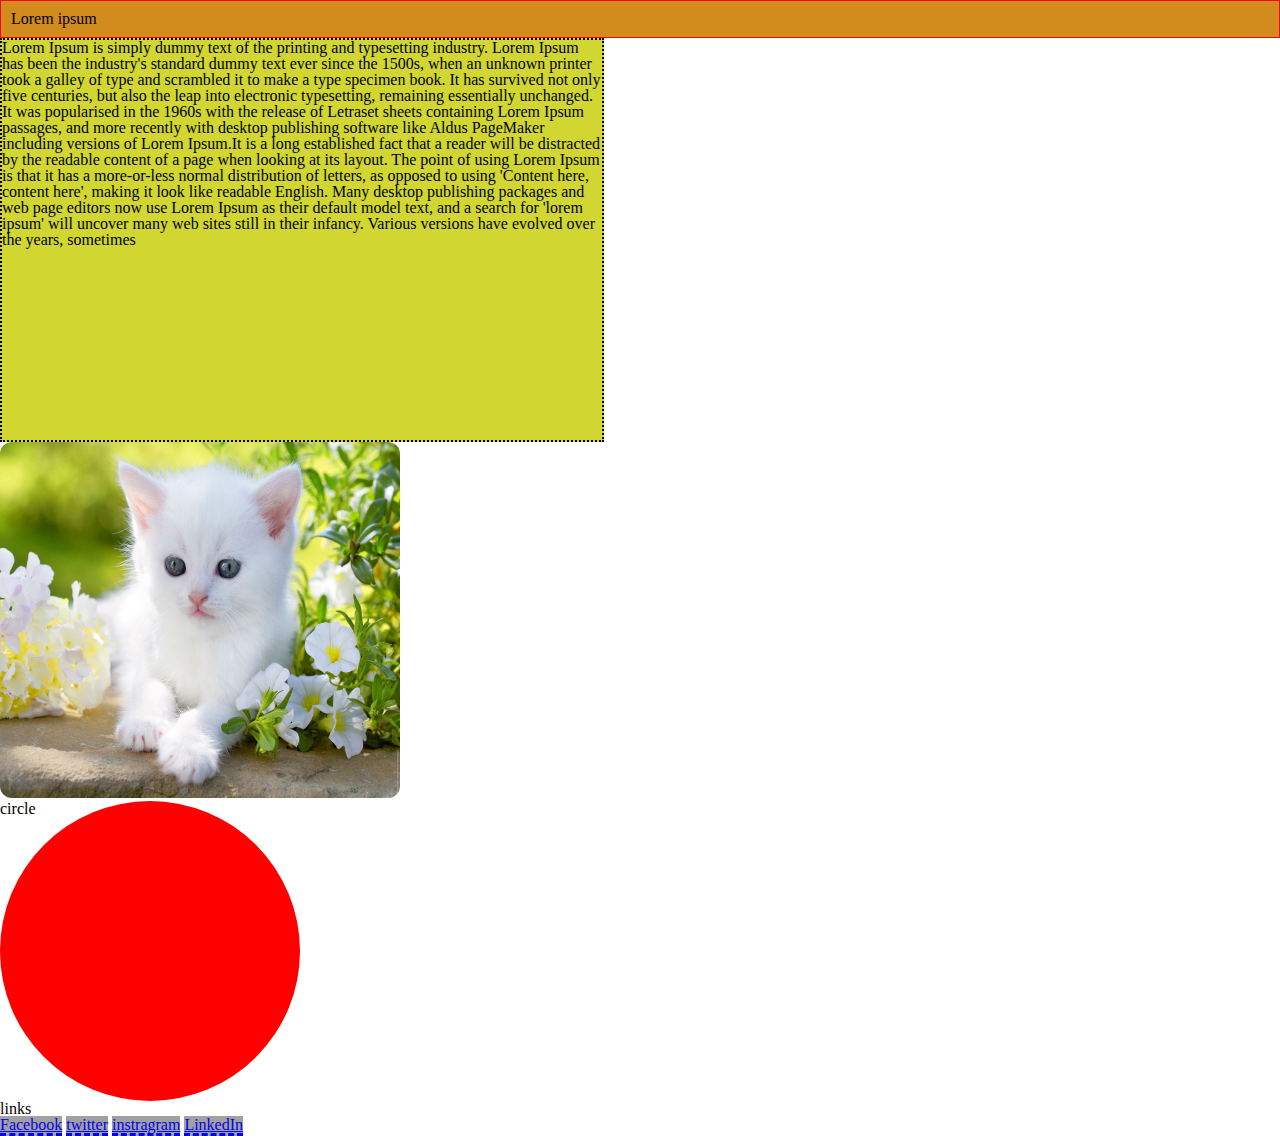
<file: block-BHaaap/index.html>
<!---

### Create a web page with the following characteristics:

1. Heading element(h1) should be at the top of the page.
2. After the heading, there should be a paragraph.
3. After the paragraph add an image having all the corner rounded.
4. Below the image, there should be a circle with red background.
5. At the bottom of the page, there must be a footer containing few links.
6. The H1 has 1px red solid borders, background color #D18C1D, and 10px of space between the content and the border (padding)
7. The paragraph is contained in 600px by 400px boxes with 2px black dotted borders and background color #D1D631
8. Links have a 3px blue dashed border on the bottom only and background color #A1A1A1

- Using CSS resets is necessary.
- Use semantic tags and keep the nesting and indentation proper.

--->
<!DOCTYPE html>
<html lang="en">
    <head>
        <meta charset="UTF-8" />
        <title>Hello World</title>
        <link rel="stylesheet" href="style.css">
    </head>
    <body>
        <header>
            <h1 class="H1">Lorem ipsum</h1>
        </header>
        <main>
            <article>
                <p class="paragraph">Lorem Ipsum is simply dummy text of the printing and typesetting industry. Lorem Ipsum has been the industry's standard dummy text ever since the 1500s, when an unknown printer took a galley of type and scrambled it to make a type specimen book. It has survived not only five centuries, but also the leap into electronic typesetting, remaining essentially unchanged. It was popularised in the 1960s with the release of Letraset sheets containing Lorem Ipsum passages, and more recently with desktop publishing software like Aldus PageMaker including versions of Lorem Ipsum.It is a long established fact that a reader will be distracted by the readable content of a page when looking at its layout. The point of using Lorem Ipsum is that it has a more-or-less normal distribution of letters, as opposed to using 'Content here, content here', making it look like readable English. Many desktop publishing packages and web page editors now use Lorem Ipsum as their default model text, and a search for 'lorem ipsum' will uncover many web sites still in their infancy. Various versions have evolved over the years, sometimes</p>
                <img src="1657593631_2-papik-pro-p-beautiful-cute-cats-2.jpg" width="400px" />
                <div class="circle">circle</div>
            </article>
        </main>
        <footer>
            <h2>links</h2>
            <a href="#">Facebook</a>
            <a href="#">twitter</a>
            <a href="#">instragram</a>
            <a href="#">LinkedIn</a>
        </footer>
    </body>
</html>
</file>
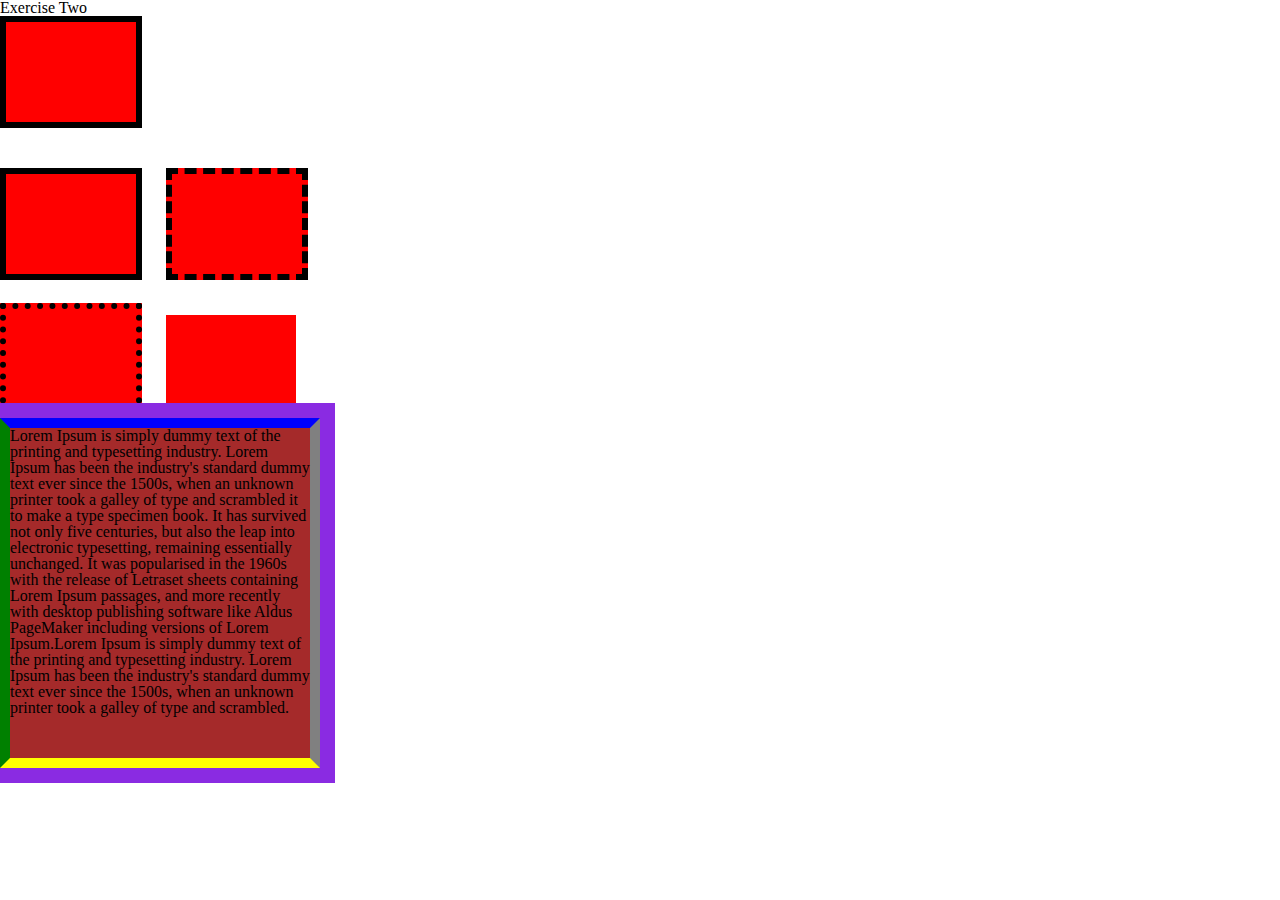
<file: block-BHaaaq/index.html>
<!---
### Create a page according to the layout shown below

![Box Model Exercise 2](https://raw.githubusercontent.com/suraj122/AC-STYLE-images/master/box-model/ex-2.png)

- Using CSS resets is necessary.
- Use semantic tags and keep the nesting and indentation proper.
--->
<!DOCTYPE html>
<html lang="en">
    <head>
        <meta charset="UTF-8" />
        <title>The Box Model</title>
        <link rel="stylesheet" href="style.css">
    </head>
    <body>
        <header>
            <h1>Exercise Two</h1>
            <main>
            <div class="box"></div>
            <div class="box-container">
                <div class="box2"></div>
                <div class="box3"></div>
            </div>
            <div class="box-container">
                <div class="box4"></div>
                <div class="box5"></div>
            </div>
            <div>
            <p class="box6">Lorem Ipsum is simply dummy text of the printing and typesetting industry. Lorem Ipsum has been the industry's standard dummy text ever since the 1500s, when an unknown printer took a galley of type and scrambled it to make a type specimen book. It has survived not only five centuries, but also the leap into electronic typesetting, remaining essentially unchanged. It was popularised in the 1960s with the release of Letraset sheets containing Lorem Ipsum passages, and more recently with desktop publishing software like Aldus PageMaker including versions of Lorem Ipsum.Lorem Ipsum is simply dummy text of the printing and typesetting industry. Lorem Ipsum has been the industry's standard dummy text ever since the 1500s, when an unknown printer took a galley of type and scrambled.</p>
            </div>
            </main>
        </header>
    </body>
</html>
</file>
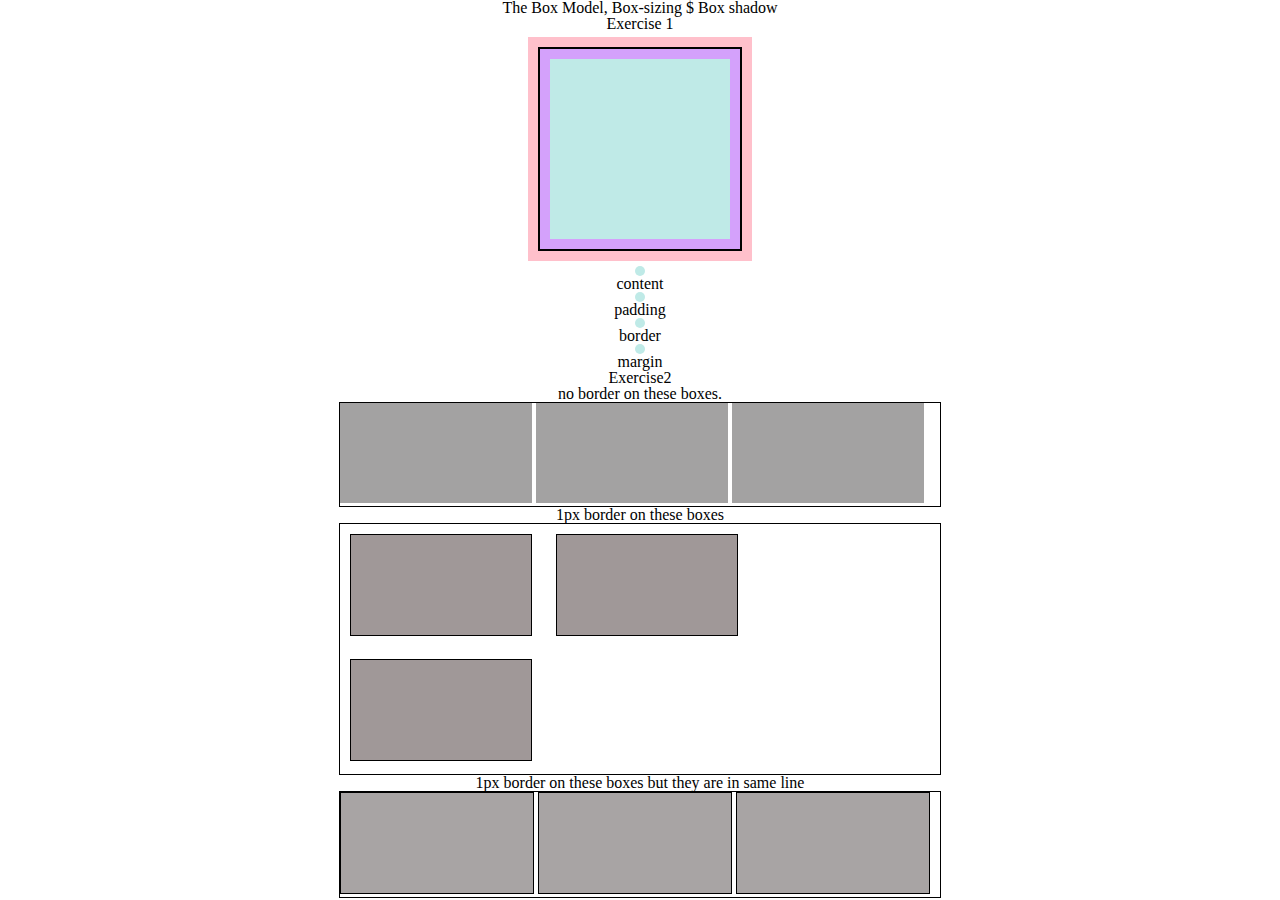
<file: block-BHaaau/index.html>
<!---
### Create a page according to the layout shown below

![Box Model Exercise 6](https://raw.githubusercontent.com/suraj122/AC-STYLE-images/master/box-model/ex-6.png)

#### Problems for exercise 2 in the layout

- Each parent container has width of 600px and border of 1px;
- Each children box has width 180px and height 100px as well as margin of 10px;
- Each child box which is having border has border-width 1px.
- Note in the first container the boxes do not have any border.

- Using CSS resets is necessary.
- Use semantic tags and keep the nesting and indentation proper.
--->
<!DOCTYPE html>
<html lang="en">
    <head>
        <meta charset="UTF-8" />
        <title>The Box Model</title>
        <link rel="stylesheet" href="style.css">
    </head>
    <body>
        <header>
            <h1 class="h1">The Box Model, Box-sizing $ Box shadow</h1>
        </header>
        <section>
            <h2 class="h2">Exercise 1</h2>
            <div class="container" >
            <div class="box">
                <div class="inner-box"></div>
            </div>
            </div>
            <div class="container2">
                <div>
                <div class="circle"></div>    
                <div  class="content">content</div>
                </div>
                <div>
                <div class="circle"></div>
                <div  class="padding">padding</div>
                </div>
                <div>
                <div class="circle"></div>
                <div class="border">border</div>
                </div>
                <div>
                <div class="circle"></div>    
                <div class="margin">margin</div>
                </div>
            </div>
        </section>
        <div class="horizontal"></div>
        <section>
            <h3 class="h2">Exercise2</h3>
            <p class="paragraph">no border on these boxes.</p>
            <div class="container3">
                <div class="box2"></div>
                <div class="box2"></div>
                <div class="box2"></div>   
            </div>
        </section>
        <section>
            <h4 class="h4">1px border on these boxes </h4>
            <div class="container4">
                <div class="box3"></div>
                <div class="box3"></div>
                <div class="box3"></div>
            </div>
        </section>
        <section>
            <h5 class="h5">1px border on these boxes but they are in same line</h5>
            <div class="container5">
                <div class="box4"></div>
                <div class="box4"></div>
                <div class="box4"></div>
            </div>
        </section>
    </body>
</html>
</file>
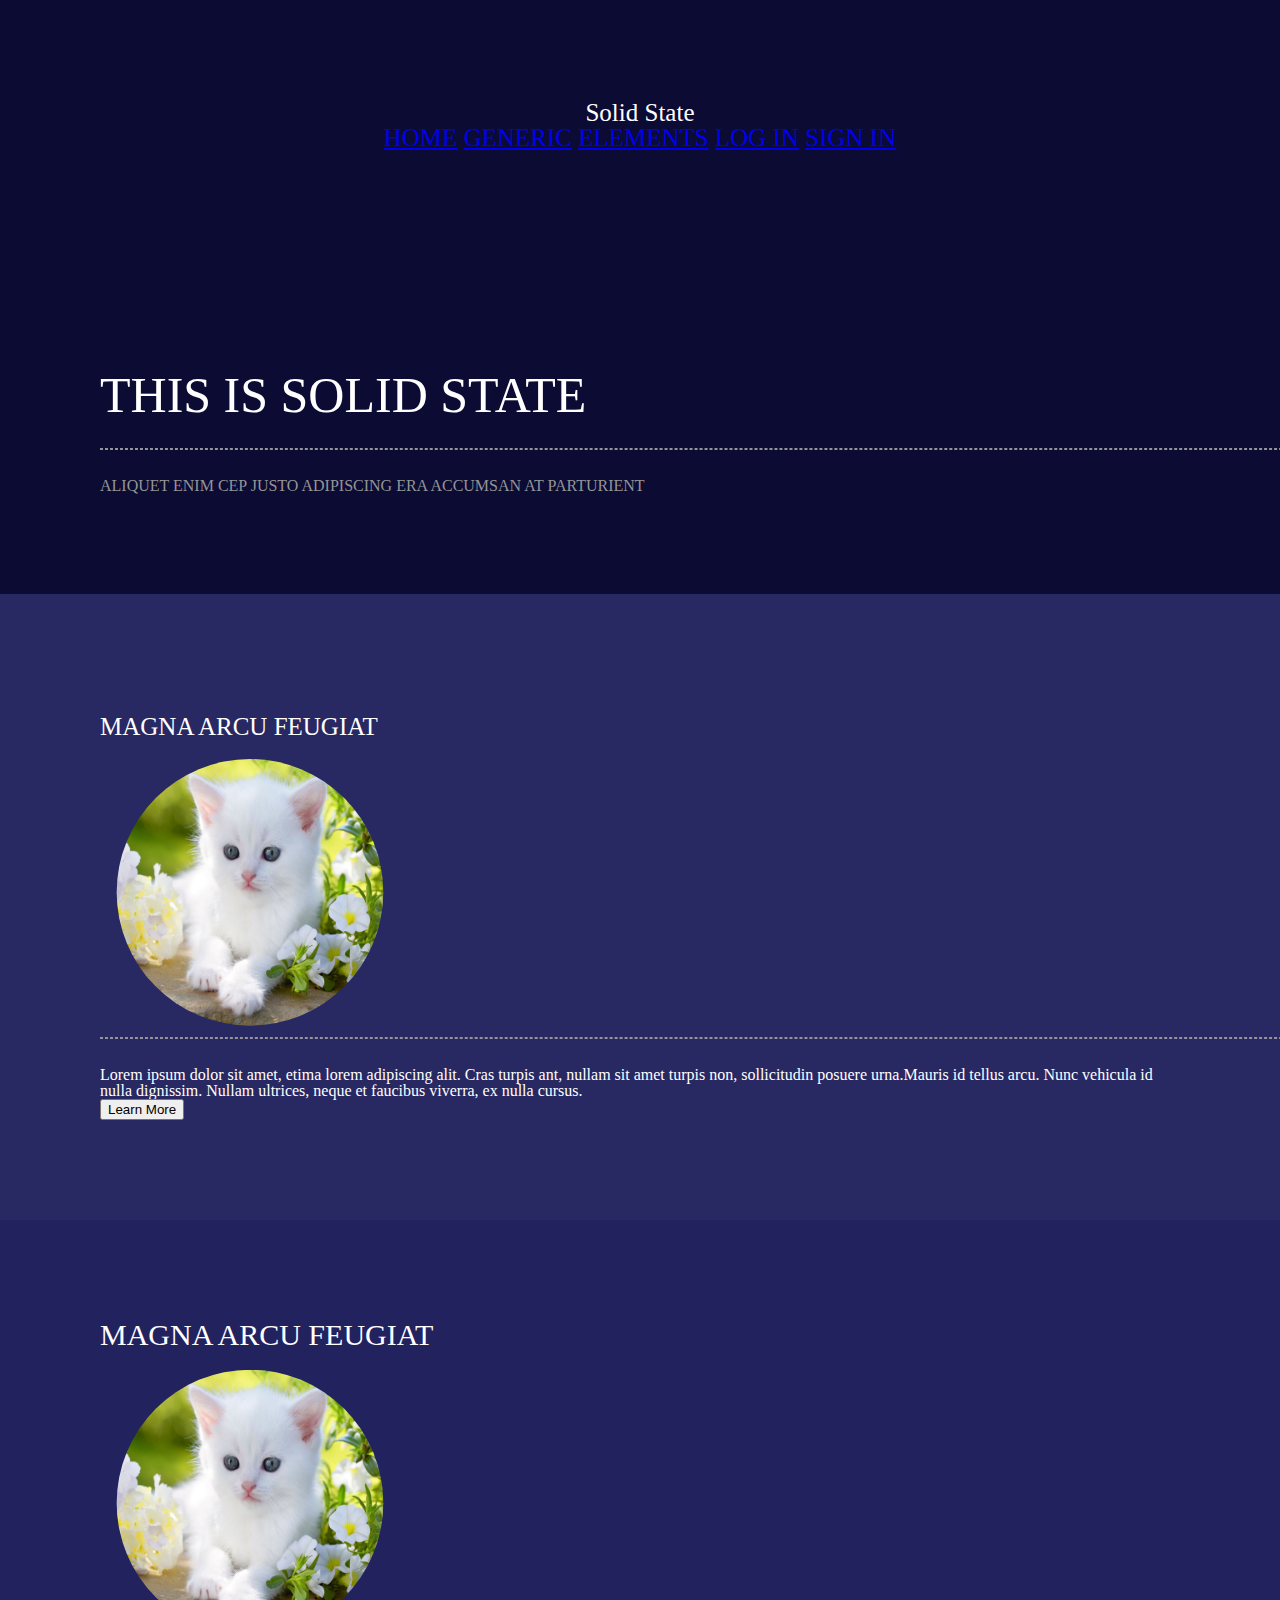
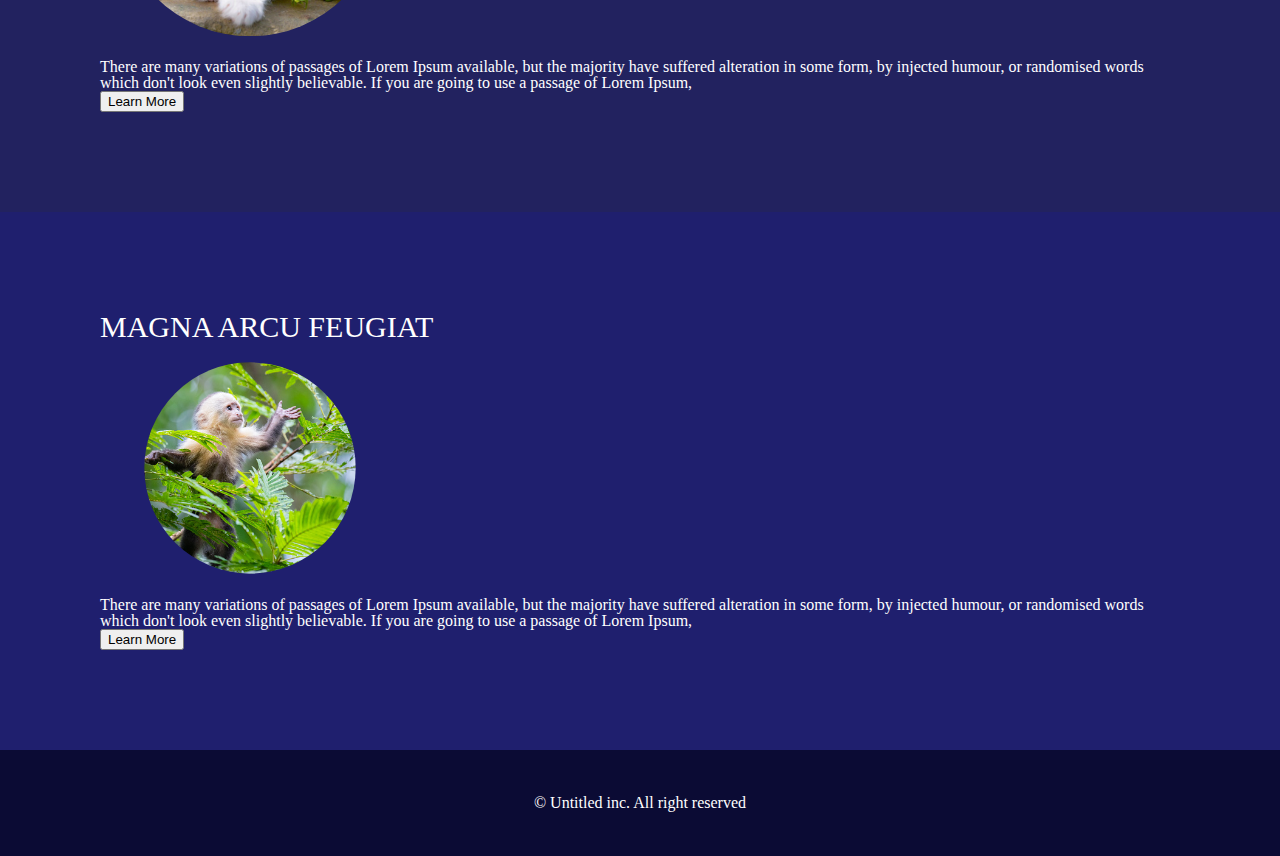
<file: block-BHaaav/index.html>
<!---
### Create a page according to the layout shown below

![Box Model Exercise 7](https://raw.githubusercontent.com/suraj122/AC-STYLE-images/master/box-model/ex-7.png)

- Using CSS resets is necessary.
- Use semantic tags and keep the nesting and indentation proper.

--->
<!DOCTYPE html>
<html lang="en">
    <head>
        <meta charset="UTF-8"/>
        <title>Hello World</title>
        <link rel="stylesheet" href="style.css">
    </head>
    <body>
        <div class="container">
        <header class="header">
            <h1>Solid State</h1>
            <nav>
            <a href="#">HOME</a>
            <a href="#">GENERIC</a>
            <a href="#">ELEMENTS</a>
            <a href="#">LOG IN</a>
            <a href="#">SIGN IN</a>
            </nav>
        </header>
            <h2 class="h2">THIS IS SOLID STATE</h2>
            <hr>
            <p CLASS="P">ALIQUET ENIM CEP JUSTO ADIPISCING ERA ACCUMSAN AT PARTURIENT</p>
        </div>
        <section>
            <div class="container2">
                <h3 class="h3">MAGNA ARCU FEUGIAT</h3>
                <img src="1657593631_2-papik-pro-p-beautiful-cute-cats-2.jpg" class="cat" width="300px"/>
                <hr>
                <p class="text">Lorem ipsum dolor sit amet, etima lorem adipiscing alit. Cras turpis ant, nullam sit amet turpis non, sollicitudin posuere urna.Mauris id tellus arcu. Nunc vehicula id nulla dignissim. Nullam ultrices, neque et faucibus viverra, ex nulla cursus.<span class="moreText">There are many variations of passages of Lorem Ipsum available, but the majority have suffered alteration in some form, by injected humour, or randomised words which don't look even slightly believable. If you are going to use a passage of Lorem Ipsum, you need to be sure there isn't anything embarrassing hidden in the middle of text. All the Lorem Ipsum generators on the Internet tend to repeat predefined chunks as necessary, making this the first true generator on the Internet. It uses a dictionary of over 200 Latin words, combined with a handful of model sentence structures, to generate Lorem Ipsum which looks reasonable. The generated Lorem Ipsum </span></p>
                <button class="read-more-btn"> Learn More</button>
            </div>
        </section>
        <section>
            <div class="container3">
                <h4 class="h4">MAGNA ARCU FEUGIAT</h4>
                <img src="1657593631_2-papik-pro-p-beautiful-cute-cats-2.jpg" class="cat2" width="300px" />
                <p class="p">There are many variations of passages of Lorem Ipsum available, but the majority have suffered alteration in some form, by injected humour, or randomised words which don't look even slightly believable. If you are going to use a passage of Lorem Ipsum,<span class="moreText2"> you need to be sure there isn't anything embarrassing hidden in the middle of text. All the Lorem Ipsum generators on the Internet tend to repeat predefined chunks as necessary, making this the first true generator on the Internet. It uses a dictionary of over 200 Latin words, combined with a handful of model sentence structures, to generate Lorem Ipsum which looks reasonable. The generated Lorem Ipsum</span></p>
                <button class="btn">Learn More</button>
            </div>
        </section>
        <section>
            <div class="container4">
                <h5 class="h4">MAGNA ARCU FEUGIAT</h5>
                <img src="istockphoto-1090081372-170667a.jpg" class="monkey" width="300px" />
                <p class="p2">There are many variations of passages of Lorem Ipsum available, but the majority have suffered alteration in some form, by injected humour, or randomised words which don't look even slightly believable. If you are going to use a passage of Lorem Ipsum, <span class="moreText3">need to be sure there isn't anything embarrassing hidden in the middle of text. All the Lorem Ipsum generators on the Internet tend to repeat predefined chunks as necessary, making this the first true generator on the Internet. It uses a dictionary of over 200 Latin words, combined with a handful of model sentence structures, to generate Lorem Ipsum which looks reasonable. The generated Lorem Ipsum</span></p>
                <button class="btn">Learn More</button>
            </div>
        </section>
        <section>
            <footer>
            <div class="container5">
              <p class="footer">  &#xA9; Untitled inc. All right reserved</p>
            </div>
            </footer>
        </section>
    </body>
</html>
</file>
<file: block-BHaaap/style.css>
/*css reset*/
/* http://meyerweb.com/eric/tools/css/reset/ 
   v2.0 | 20110126
   License: none (public domain)
*/

html, body, div, span, applet, object, iframe,
h1, h2, h3, h4, h5, h6, p, blockquote, pre,
a, abbr, acronym, address, big, cite, code,
del, dfn, em, img, ins, kbd, q, s, samp,
small, strike, strong, sub, sup, tt, var,
b, u, i, center,
dl, dt, dd, ol, ul, li,
fieldset, form, label, legend,
table, caption, tbody, tfoot, thead, tr, th, td,
article, aside, canvas, details, embed, 
figure, figcaption, footer, header, hgroup, 
menu, nav, output, ruby, section, summary,
time, mark, audio, video {
	margin: 0;
	padding: 0;
	border: 0;
	font-size: 100%;
	font: inherit;
	vertical-align: baseline;
}
/* HTML5 display-role reset for older browsers */
article, aside, details, figcaption, figure, 
footer, header, hgroup, menu, nav, section {
	display: block;
}
body {
	line-height: 1;
}
ol, ul {
	list-style: none;
}
blockquote, q {
	quotes: none;
}
blockquote:before, blockquote:after,
q:before, q:after {
	content: '';
	content: none;
}
table {
	border-collapse: collapse;
	border-spacing: 0;
}
/*stylesheet*/
img {
    border-radius: 12px;
}
.circle {
    background-color: red;
    width: 300px;
    height: 300px;
    border-radius: 50%;
}
.H1 {
    background-color: #D18C1D;
    border: 1px solid red;
    padding: 10px;
    box-sizing: content-box;
}
.paragraph {
    width: 600px;
    height: 400px;
    border: 2px dotted black;
    background-color: #D1D631;
}
a {
    border-bottom: 3px dashed blue;
    background-color: #A1A1A1;
}
</file>
<file: block-BHaaaq/style.css>
/* http://meyerweb.com/eric/tools/css/reset/ 
   v2.0 | 20110126
   License: none (public domain)
*/

html, body, div, span, applet, object, iframe,
h1, h2, h3, h4, h5, h6, p, blockquote, pre,
a, abbr, acronym, address, big, cite, code,
del, dfn, em, img, ins, kbd, q, s, samp,
small, strike, strong, sub, sup, tt, var,
b, u, i, center,
dl, dt, dd, ol, ul, li,
fieldset, form, label, legend,
table, caption, tbody, tfoot, thead, tr, th, td,
article, aside, canvas, details, embed, 
figure, figcaption, footer, header, hgroup, 
menu, nav, output, ruby, section, summary,
time, mark, audio, video {
	margin: 0;
	padding: 0;
	border: 0;
	font-size: 100%;
	font: inherit;
	vertical-align: baseline;
}
/* HTML5 display-role reset for older browsers */
article, aside, details, figcaption, figure, 
footer, header, hgroup, menu, nav, section {
	display: block;
}
body {
	line-height: 1;
}
ol, ul {
	list-style: none;
}
blockquote, q {
	quotes: none;
}
blockquote:before, blockquote:after,
q:before, q:after {
	content: '';
	content: none;
}
table {
	border-collapse: collapse;
	border-spacing: 0;
}



.box {
    background-color: red;
    width: 130px; 
    height: 100px;
    border: 6px solid black;
}
.box2 {
    display: inline-block;
    background-color: red;
    width: 130px;
    height: 100px;
    border: 6px solid black;
}
.box3 {
    background-color: red;
    width: 130px;
    height: 100px;
    border: 6px dashed black; 
    margin-top: 20px;
    display: inline-block;
    margin-left: 20px;
    
}
.box2, .box3{
    background-color: red;
    display: inline-block;
    width: 130px;
    height: 100px;
    margin-top: 20px;
}
.box4, .box5 {
    background-color: red;
    width: 130px;
    height: 100px;
    display: inline-block;
}
.box4{
    border:6px dotted black;
}
.box5 {
    margin-left: 20px;
}
.box-container {
    margin-top: 20px;
}
.box6 {
    background-color: brown;
    width: 300px;
    height: 330px;
    border: 10px solid;
    border-color: blue grey yellow green;
    outline: 15px solid;
    outline-color: blueviolet;
}
</file>
<file: block-BHaaau/style.css>
/* http://meyerweb.com/eric/tools/css/reset/ 
   v2.0 | 20110126
   License: none (public domain)
*/

html, body, div, span, applet, object, iframe,
h1, h2, h3, h4, h5, h6, p, blockquote, pre,
a, abbr, acronym, address, big, cite, code,
del, dfn, em, img, ins, kbd, q, s, samp,
small, strike, strong, sub, sup, tt, var,
b, u, i, center,
dl, dt, dd, ol, ul, li,
fieldset, form, label, legend,
table, caption, tbody, tfoot, thead, tr, th, td,
article, aside, canvas, details, embed, 
figure, figcaption, footer, header, hgroup, 
menu, nav, output, ruby, section, summary,
time, mark, audio, video {
	margin: 0;
	padding: 0;
	border: 0;
	font-size: 100%;
	font: inherit;
	vertical-align: baseline;
}
/* HTML5 display-role reset for older browsers */
article, aside, details, figcaption, figure, 
footer, header, hgroup, menu, nav, section {
	display: block;
}
body {
	line-height: 1;
}
ol, ul {
	list-style: none;
}
blockquote, q {
	quotes: none;
}
blockquote:before, blockquote:after,
q:before, q:after {
	content: '';
	content: none;
}
table {
	border-collapse: collapse;
	border-spacing: 0;
}


.h1 {
    text-align: center;
}
.h2{
    text-align: center;
}
.box {
    height: 200px;
    width: 200px;
    border: 2px solid black;
    outline: 10px solid pink;
    margin: 0 auto;
}
.container {
    padding: 15px;
}
.a {
    text-align: center;
}
.inner-box {
    height: 100%;
    width: 100%;
    border: 10px solid rgb(212, 161, 251);
    box-sizing: border-box;
    background-color: rgb(191, 234, 231);
}
.container2{
    text-align: center;
}
.circle {
    width: 10px;
    height: 10px;
    background-color: rgb(191, 234, 231); 
    border-radius: 10px;
    margin: 0 auto;
}
.h2 {
    text-align: center;
}
.paragraph{
    text-align: center;
}
.horizontal {
    width:1px ;
    text-align: center;
}
.box2 {
    width: 32%;
    height: 100px;
    background-color:  rgb(163, 162, 162);
    display: inline-block;

}
.container3 {
    width: 600px;
    border: 1px solid black;
    margin: 0 auto;
}
.container4 {
    width: 600px;
    height: 250px;
    border: 1px solid black;
    margin: 0 auto;
}
.box3 {
    width: 30%;
    height: 40%;
    background-color: rgb(160, 152, 152);
    display: inline-block;
    margin: 10px;
    border: 1px solid black;
}
.h4 {
    text-align: center;
}
.h5 {
    text-align: center;
}
.container5 {
    width: 600px;
    border: 1px solid black;
    margin: 0 auto;
}
.box4 {
    width: 32%;
    height: 100px;
    background-color: rgb(168, 164, 164);
    display: inline-block;
    border: 1px solid black;
}
</file>
<file: block-BHaaav/style.css>
/*custom reset*/
/* http://meyerweb.com/eric/tools/css/reset/ 
   v2.0 | 20110126
   License: none (public domain)
*/

html, body, div, span, applet, object, iframe,
h1, h2, h3, h4, h5, h6, p, blockquote, pre,
a, abbr, acronym, address, big, cite, code,
del, dfn, em, img, ins, kbd, q, s, samp,
small, strike, strong, sub, sup, tt, var,
b, u, i, center,
dl, dt, dd, ol, ul, li,
fieldset, form, label, legend,
table, caption, tbody, tfoot, thead, tr, th, td,
article, aside, canvas, details, embed, 
figure, figcaption, footer, header, hgroup, 
menu, nav, output, ruby, section, summary,
time, mark, audio, video {
	margin: 0;
	padding: 0;
	border: 0;
	font-size: 100%;
	font: inherit;
	vertical-align: baseline;
}
/* HTML5 display-role reset for older browsers */
article, aside, details, figcaption, figure, 
footer, header, hgroup, menu, nav, section {
	display: block;
}
body {
	line-height: 1;
}
ol, ul {
	list-style: none;
}
blockquote, q {
	quotes: none;
}
blockquote:before, blockquote:after,
q:before, q:after {
	content: '';
	content: none;
}
table {
	border-collapse: collapse;
	border-spacing: 0;
}
/*custom styles*/

.header {
    text-align: center;
    font-size: 25px;
    color: white;
    padding-bottom: 20px;
}
.a {
    display: inline;
    padding-left: 45px;
    color: white;
    text-decoration: none;
}
.h2 {
    text-align: left;
    font-size: 50px;
    padding-top: 200px;
    color: white;
    padding-bottom: 20px;
}
hr {
    width: 1300px;
    border-style: dashed;
    color: rgb(149, 149, 149);
}
.P {
    text-align: left;
    color: rgb(149, 149, 149);
    padding-top: 20px;
}
.container {
    background-color: rgb(11, 11, 52);
    padding: 100px;
}
.h3 {
    font-size:25px ;
    padding-top: 20px;
    color: white;
    padding-bottom: 20px;
}
.cat {
    clip-path: circle();
}
.moreText {
    display: none;
    text-align: center;
}
.text {
    color: white;
    padding-top: 20px;
}
.container2 {
    background-color: rgb(40, 40, 98);
    padding: 100px;
}
.h4 {
    font-size: 30px;
    padding-bottom: 20px;
    color:white ;
}
.cat2 {
    clip-path: circle();
}
.moreText2 {
    display: none;
    text-align: center;
}
.p {
    padding-top: 20px;
    color: white;
}
.container3 {
    background-color: rgb(34, 34, 95);
    padding: 100px;
}
.h5 {
    font-size: 30px;
    padding-bottom: 20ox;
    color: white;
}
.monkey {
    clip-path: circle();
}
.moreText3 {
    display: none;
    text-align: center;
}
.p2 {
    padding-top: 20px;
    color: white;
}
.container4 {
    background-color: rgb(31, 31, 110);
    padding: 100px;
}
.container5 {
    background-color: rgb(11, 11, 52);
    padding: 45px;
}
.footer {
    text-align: center;
    color: white;
}
</file>
